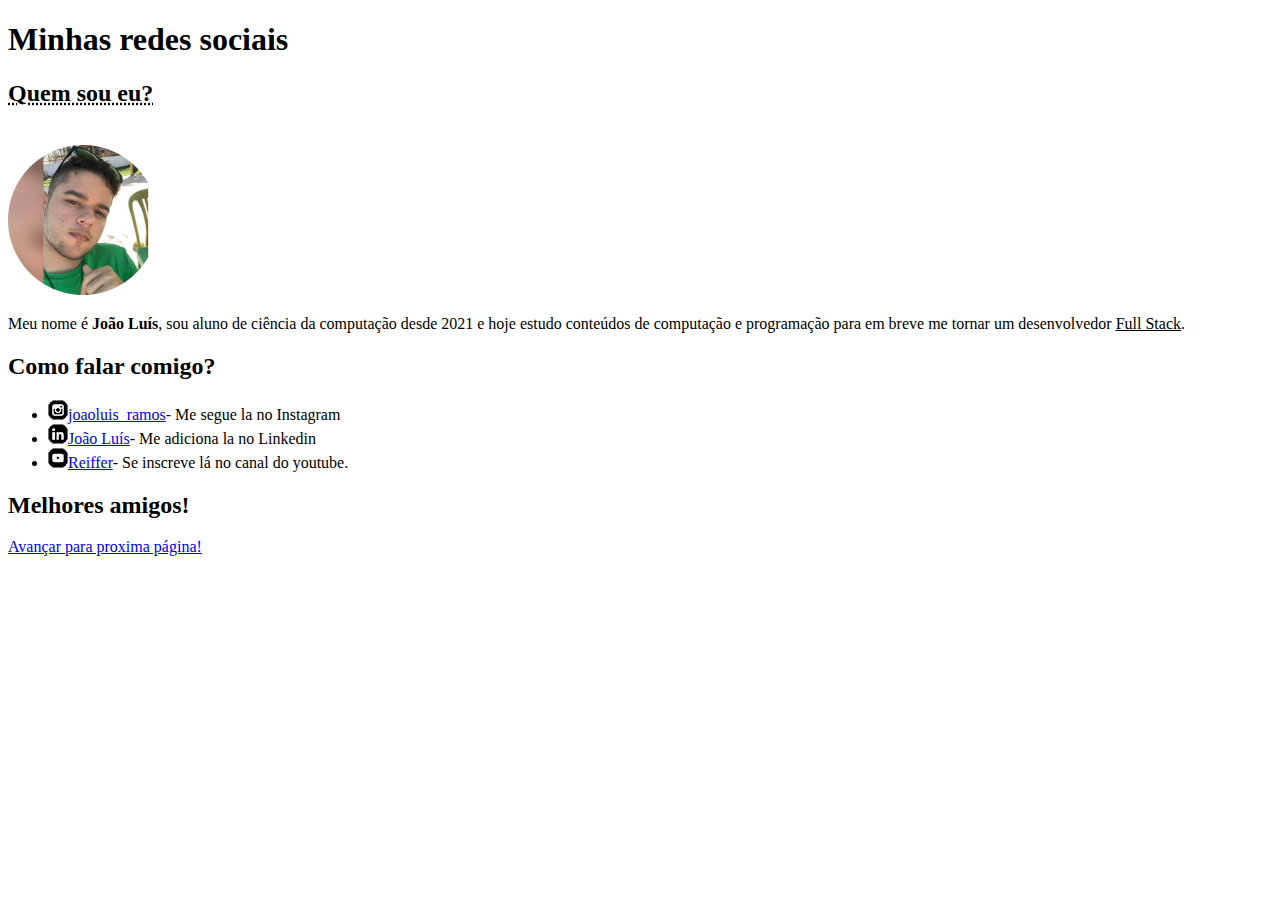
<file: Sobre mim/index.html>
<!DOCTYPE html>
<html lang="pt-br">
<head>
    <meta charset="UTF-8">
    <meta http-equiv="X-UA-Compatible" content="IE=edge">
    <meta name="viewport" content="width=device-width, initial-scale=1.0">
    <link rel="shortcut icon" href="favicon.ico" type="image/x-icon">
    <title>Social</title>
</head>
<body>
    <h1>Minhas redes sociais</h1>
    <h2><abbr title="João Luís Ramos Ferreira Filho">Quem sou eu?</abbr></h2>
    <br>
    <img src="fotos/minha foto atual.png" alt="Foto minha">
    <p>Meu nome é <strong>João Luís</strong>, sou aluno de ciência da computação desde 2021 e hoje estudo conteúdos de computação e programação para em breve me tornar um
    desenvolvedor <ins>Full Stack</ins>.</p>
    <h2>Como falar comigo?</h2>
    <ul>
        <li><img src="fotos/icone-instagram.png" alt="icone do instagram"><a href="https://www.instagram.com/joaoluis_ramos/" target="_blank" rel="external">joaoluis_ramos</a>- Me segue la no Instagram</li>
        <li><img src="fotos/icone-linkedin.png" alt="icone do linkedin"><a href="https://www.linkedin.com/in/jo%C3%A3o-lu%C3%ADs-427486208/" target="_blank" rel="external">João Luís</a>- Me adiciona la no Linkedin</li>
        <li><img src="fotos/icone-youtube.png" alt="icone do youtube"><a href="https://www.youtube.com/channel/UCNwKynqR5cigxlsWLV_K1Tw" target="_blank" rel="external">Reiffer</a>- Se inscreve lá no canal do youtube.</li>
    </ul>
    <h2>Melhores amigos!</h2>
    <p><a href="fotos/amigos.html">Avançar para proxima página!</a></p>
</body>
</html>
</file>
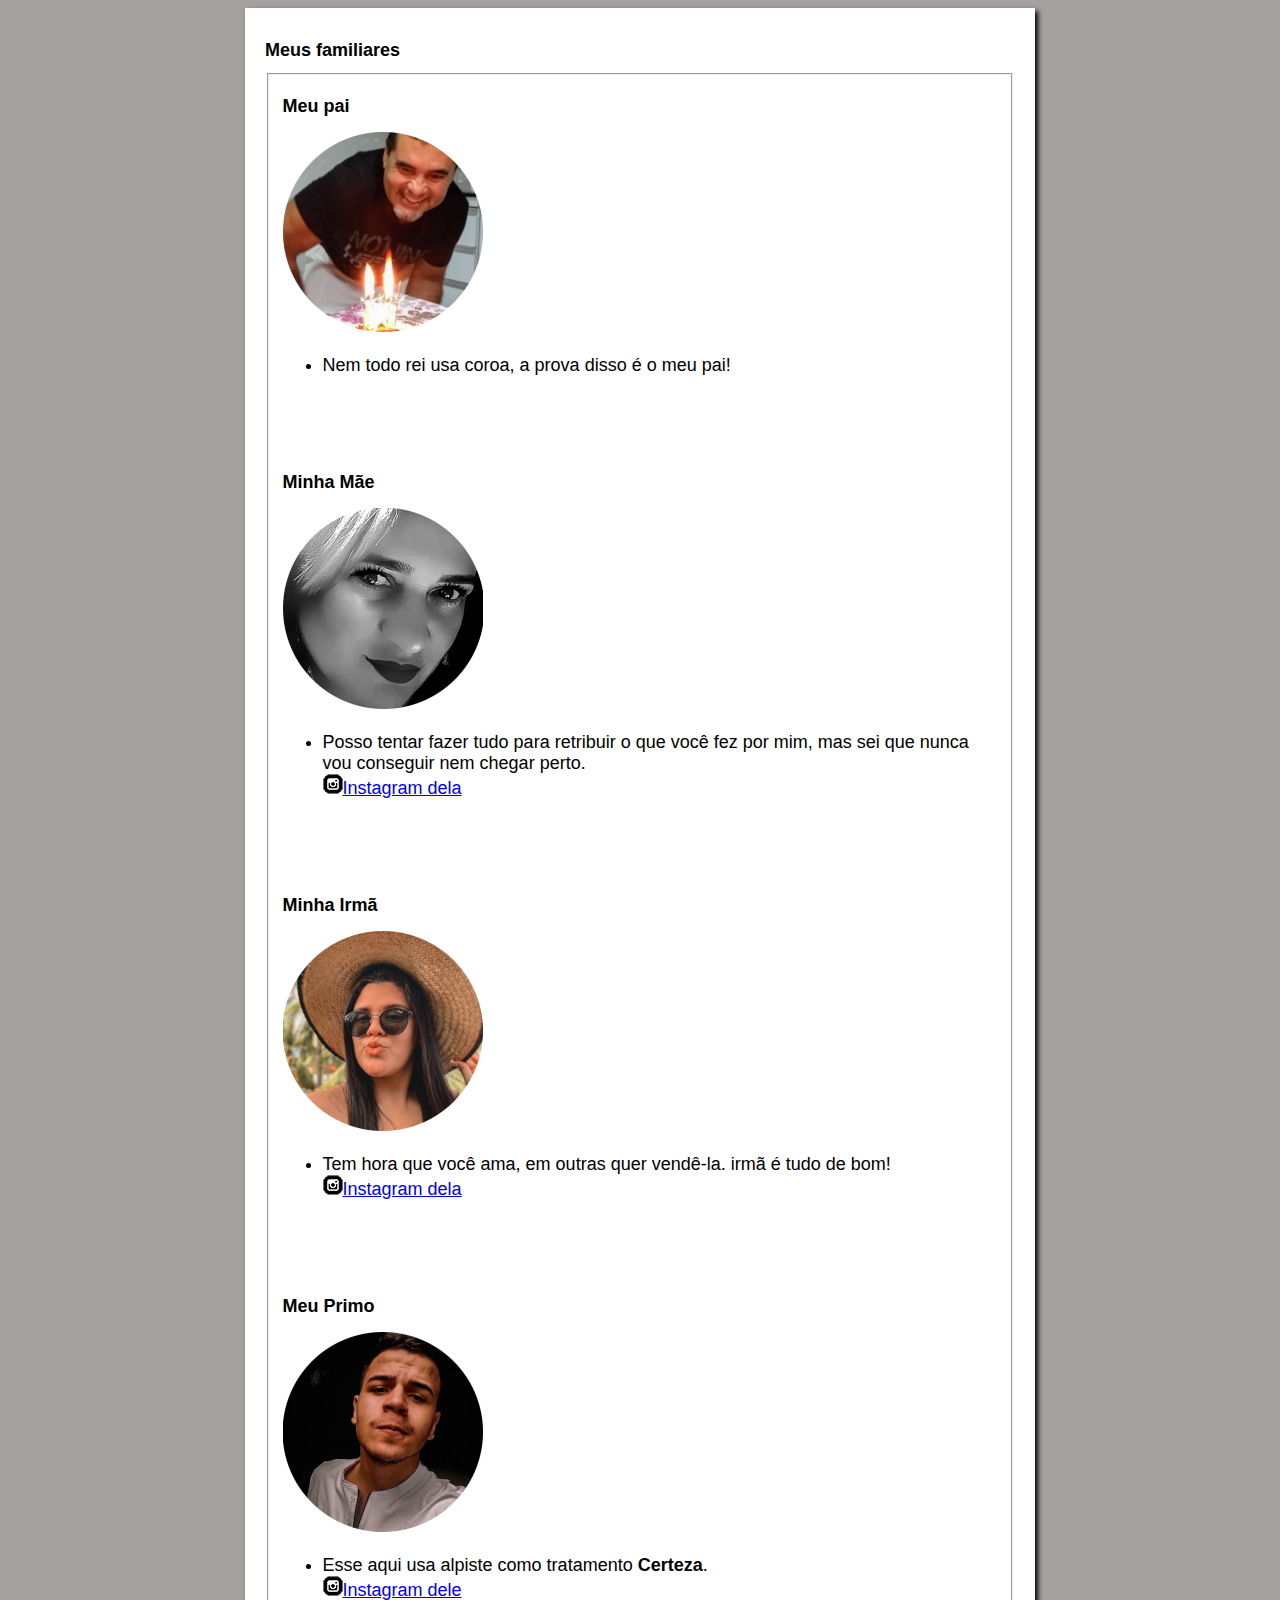
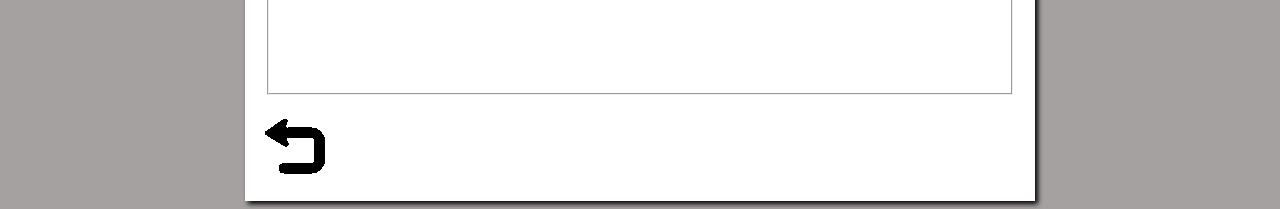
<file: Sobre mim/familiares.html>
<!DOCTYPE html>
<html lang="pt-br">
<head>
    <meta charset="UTF-8">
    <meta http-equiv="X-UA-Compatible" content="IE=edge">
    <meta name="viewport" content="width=device-width, initial-scale=1.0">
    <link rel="shortcut icon" href="favicon.ico" type="image/x-icon">
    <link rel="stylesheet" href="estilo/style.css">
    <title>Familiares</title>
</head>
<body>
    <main>
        <h1 class="titulo">Meus familiares</h1>
        <fieldset>
            <div class="fam">
                <h2>Meu pai</h2>
                <img class="f1" src="fotos/painho2.png" alt="foto de painho">
                <ul>
                    <li>
                        <p>Nem todo rei usa coroa, a prova disso é o meu pai!</p>
                    </li>
                </ul>
                <br>
                <br>
                <br>
            </div>
            <div class="fam">
                <h2>Minha Mãe</h2>
                <img class="f1" src="fotos/mainha2.png" alt="foto de mainha">
                <ul>
                    <li>Posso tentar fazer tudo para retribuir o que você fez por mim, mas sei que nunca vou conseguir nem chegar perto.</li>
                    <div class="insta3"><img src="fotos/icone-instagram.png" alt="icone instagram"><a class="insta2" href="https://www.instagram.com/maria_veronicaa3/" target="_blank" rel="external">Instagram dela</a></div>
                </ul>
                <br>
                <br>
                <br>
            </div>
            <div class="fam">
                <h2>Minha Irmã</h2>
                <img class="f1" src="fotos/ju2.png" alt="foto de ju">
                <ul>
                    <li>Tem hora que você ama, em outras quer vendê-la. irmã é tudo de bom!</li>
                    <div class="insta3"><img src="fotos/icone-instagram.png" alt="icone instagram"><a class="insta2" href="https://www.instagram.com/juu.allyne/" target="_blank" rel="external">Instagram dela</a></div>
                </ul>
                <br>
                <br>
                <br>
            </div>
            
                <div class="fam">
                    <h2>Meu Primo</h2>
                    <img class="f1" src="fotos/roberto2.png" alt="foto de roberto">
                    <ul>
                        <li>Esse aqui usa alpiste como tratamento <Strong>Certeza</Strong>.</li>
                        <div class="insta3"><img src="fotos/icone-instagram.png" alt="icone instagram"><a class="insta2" href="https://www.instagram.com/betinhofonsek/" target="_blank" rel="external">Instagram dele</a></div>
                    </ul>
                    <br>
                    <br>
                    <br>
                </div>
            </fieldset>
            <br>
        <a href="index.html"><img src="fotos/voltar2.png" alt="voltar"></a>
    </main>
</body>
</html>
</file>
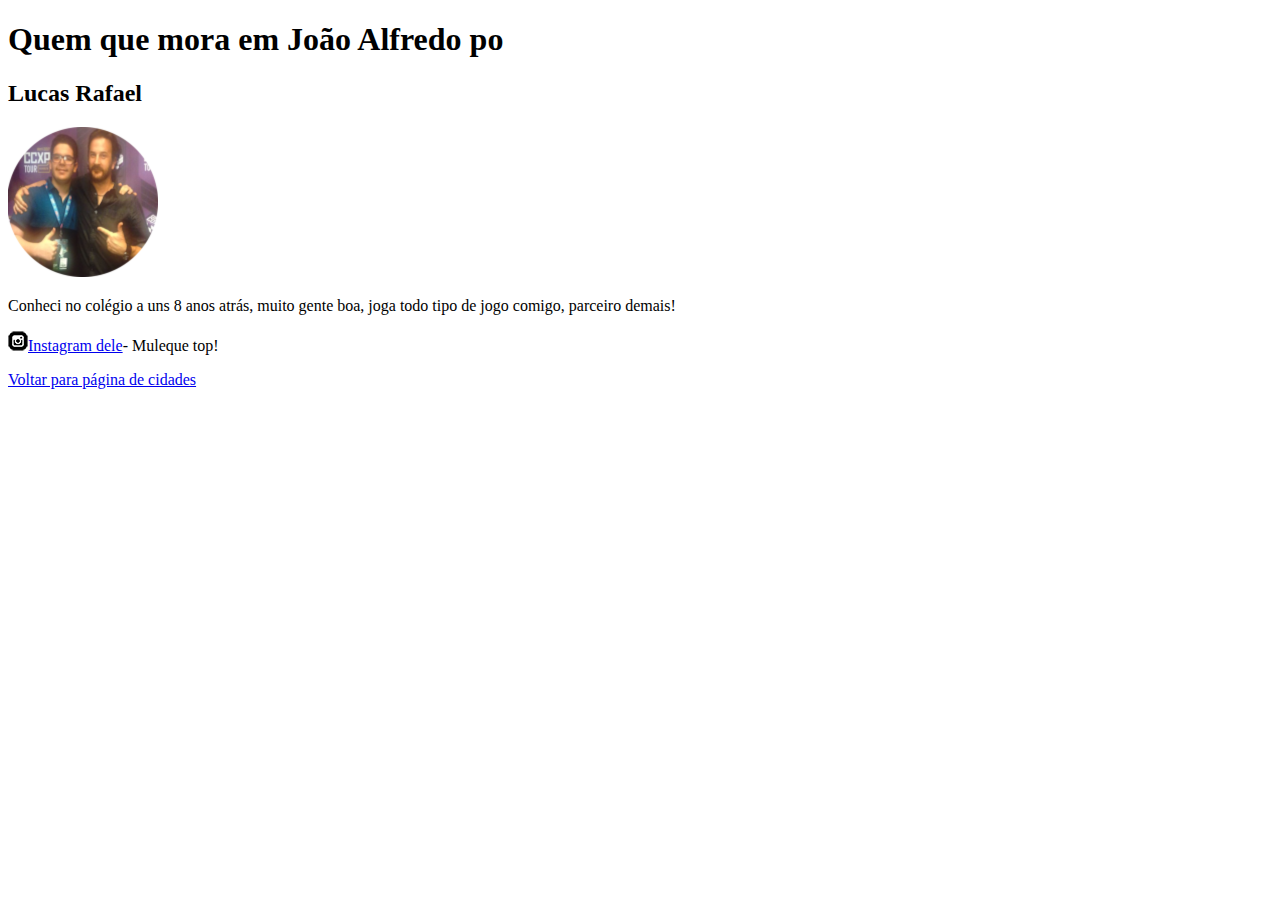
<file: Sobre mim/fdm.html>
<!DOCTYPE html>
<html lang="pt-br">
<head>
    <meta charset="UTF-8">
    <meta http-equiv="X-UA-Compatible" content="IE=edge">
    <meta name="viewport" content="width=device-width, initial-scale=1.0">
    <link rel="shortcut icon" href="favicon.ico" type="image/x-icon">
    <title>Fim do Mundo!!!</title>
</head>
<body>
    <h1>Quem que mora em João Alfredo po</h1>
    <h2>Lucas Rafael</h2>
    <img src="fotos/lucas atual.png" alt="Foto de lucas">
    <br>
    <p>Conheci no colégio a uns 8 anos atrás, muito gente boa, joga todo tipo de jogo comigo, parceiro demais!</p>
    <p><img src="fotos/icone-instagram.png" alt="icone instagram"><a href="https://www.instagram.com/lucasrafael101/" target="_blank" rel="external">Instagram dele</a>- Muleque top!</p>
    <p><a href="fotos/amigos.html">Voltar para página de cidades</a></p>
</body>
</html>
</file>
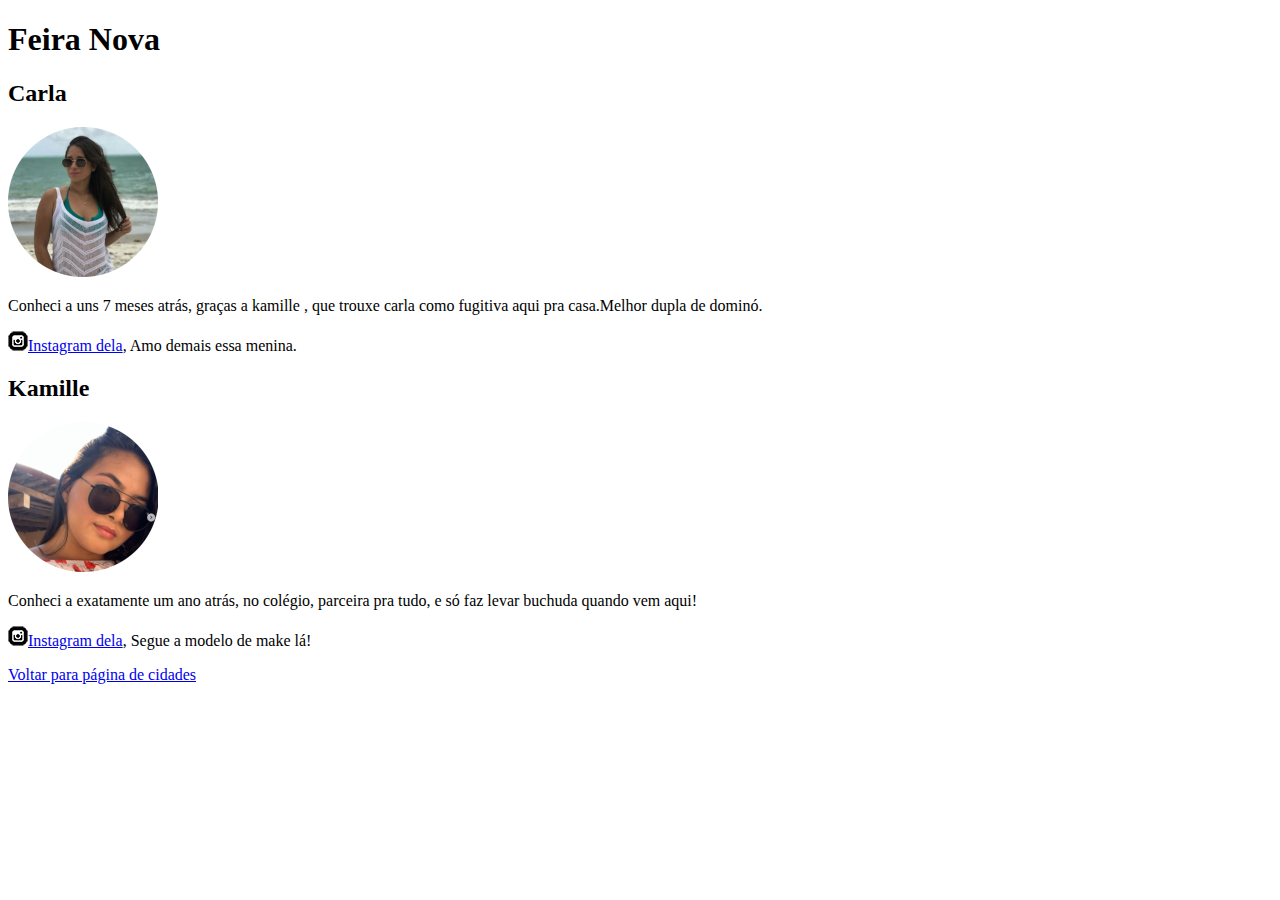
<file: Sobre mim/fn.html>
<!DOCTYPE html>
<html lang="pt-br">
<head>
    <meta charset="UTF-8">
    <meta http-equiv="X-UA-Compatible" content="IE=edge">
    <meta name="viewport" content="width=device-width, initial-scale=1.0">
    <link rel="shortcut icon" href="favicon.ico" type="image/x-icon">
    <title>Feira Nova</title>
</head>
<body>
    <h1>Feira Nova</h1>
    <h2>Carla</h2>
    <img src="fotos/foto de carla atual.png" alt="foto de carla">
    <br>
    <p>Conheci a uns 7 meses atrás, graças a kamille , que trouxe carla como fugitiva aqui pra casa.Melhor dupla de dominó.</p>
    <p><img src="fotos/icone-instagram.png" alt="icone instagram"><a href="https://www.instagram.com/c.blucena/" target="_blank" rel="external">Instagram dela</a>, Amo demais essa menina.</p>
    <h2>Kamille</h2>
    <img src="fotos/foto de kamille atual.png" alt="foto de kamille">
    <br>
    <p>Conheci a exatamente um ano atrás, no colégio, parceira pra tudo, e só faz levar buchuda quando vem aqui!</p>
    <p><img src="fotos/icone-instagram.png" alt="icone instagram"><a href="https://www.instagram.com/kamisv_as/" target="_blank" rel="external">Instagram dela</a>, Segue a modelo de make lá!</p>
    <p><a href="fotos/amigos.html">Voltar para página de cidades</a></p>
</body>
</html>
</file>
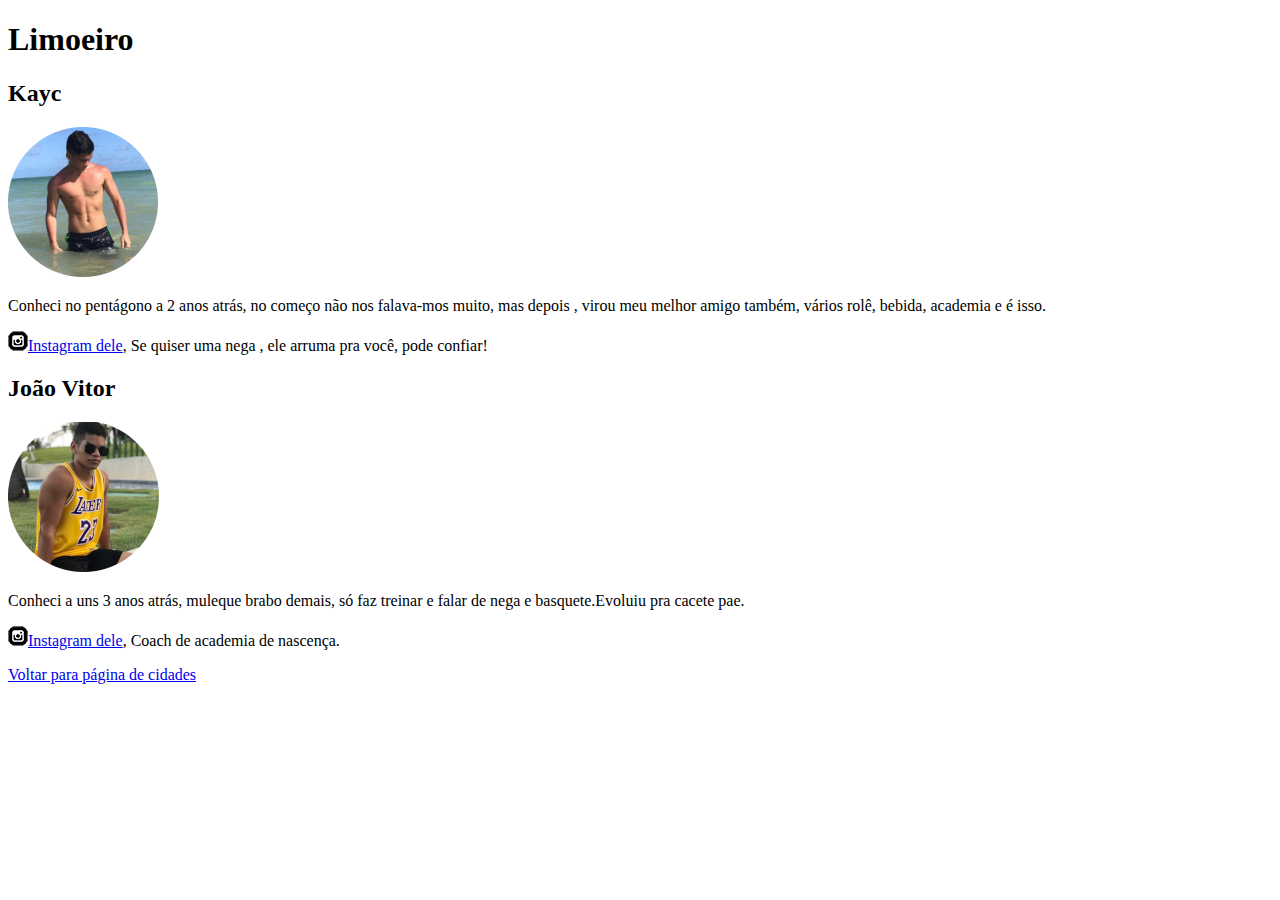
<file: Sobre mim/limo.html>
<!DOCTYPE html>
<html lang="pt-br">
<head>
    <meta charset="UTF-8">
    <meta http-equiv="X-UA-Compatible" content="IE=edge">
    <meta name="viewport" content="width=device-width, initial-scale=1.0">
    <link rel="shortcut icon" href="favicon.ico" type="image/x-icon">
    <title>Limoeiro</title>
</head>
<body>
    <h1>Limoeiro</h1>
    <h2>Kayc</h2>
    <img src="fotos/kayc atual.png" alt="foto de kayc">
    <br>
    <p>Conheci no pentágono a 2 anos atrás, no começo não nos falava-mos muito, mas depois , virou meu melhor amigo também, vários rolê, bebida, academia e é isso.</p>
    <p><img src="fotos/icone-instagram.png" alt="icone instagram"><a href="https://www.instagram.com/kayc_neves_/" target="_blank" rel="external">Instagram dele</a>, Se quiser uma nega , ele arruma pra você, pode confiar!</p>
    <h2>João Vitor</h2>
    <img src="fotos/joao vitor atual.png" alt="foto de joão vitor">
    <p>Conheci a uns 3 anos atrás, muleque brabo demais, só faz treinar e falar de nega e basquete.Evoluiu pra cacete pae.</p>
    <p><img src="fotos/icone-instagram.png" alt="icone instagram"><a href="https://www.instagram.com/j_victor338/" target="_blank" rel="external">Instagram dele</a>, Coach de academia de nascença.</p>
    <p><a href="fotos/amigos.html">Voltar para página de cidades</a></p>
</body>
</html>
</file>
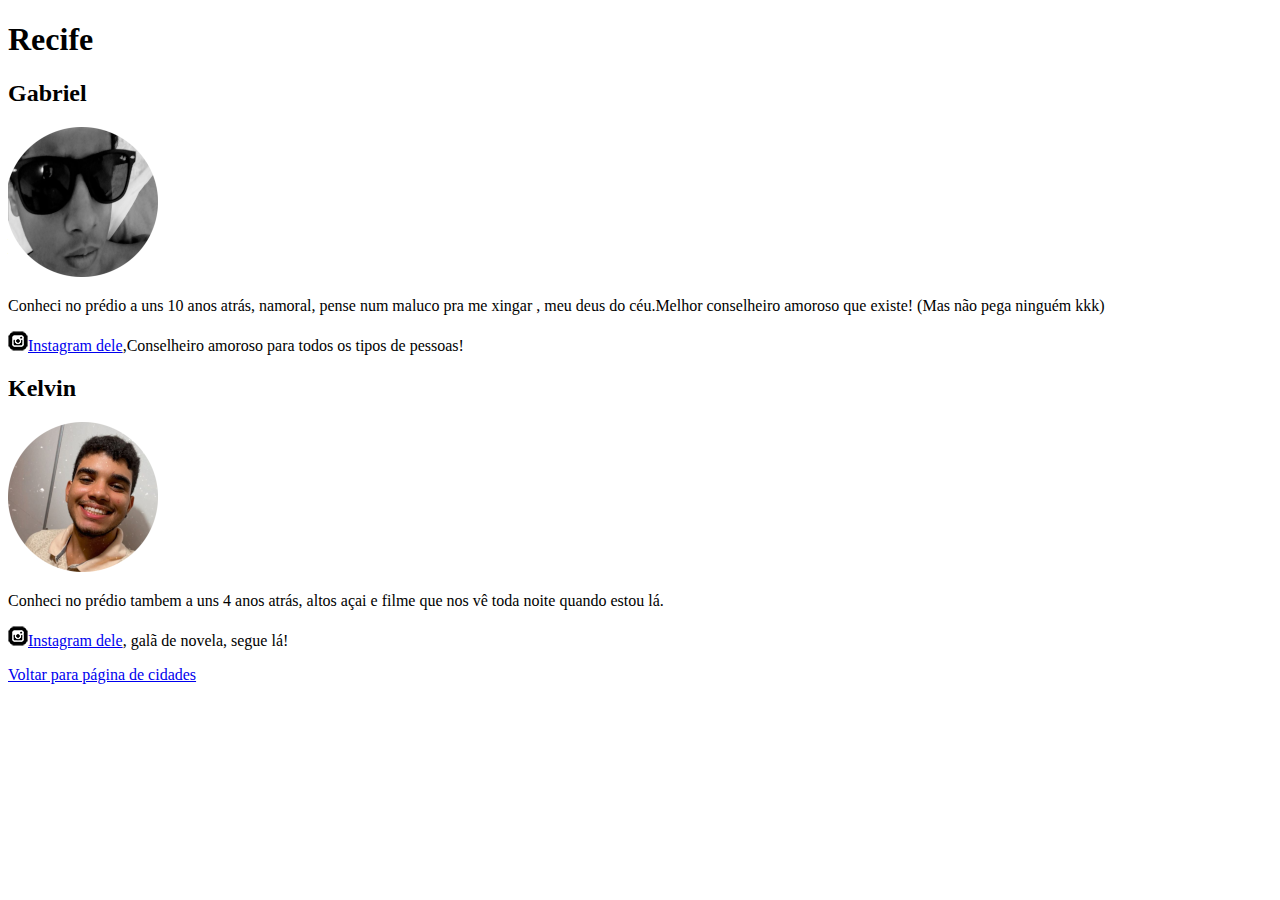
<file: Sobre mim/rec.html>
<!DOCTYPE html>
<html lang="pt-br">
<head>
    <meta charset="UTF-8">
    <meta http-equiv="X-UA-Compatible" content="IE=edge">
    <meta name="viewport" content="width=device-width, initial-scale=1.0">
    <link rel="shortcut icon" href="favicon.ico" type="image/x-icon">
    <title>Recife</title>
</head>
<body>
    <h1>Recife</h1>
    <h2>Gabriel</h2>
    <img src="fotos/biel atual.png" alt="foto de biel">
    <br>
    <p>Conheci no prédio a uns 10 anos atrás, namoral, pense num maluco pra me xingar , meu deus do céu.Melhor conselheiro amoroso que existe! (Mas não pega ninguém kkk)</p>
    <p><img src="fotos/icone-instagram.png" alt="icone instagram"><a href="https://www.instagram.com/_ghpereira/" target="_blank" rel="external">Instagram dele</a>,Conselheiro amoroso para todos os tipos de pessoas!</p>
    <h2>Kelvin</h2>
    <img src="fotos/kelvin atual.png" alt="foto de kelvin">
    <br>
    <p>Conheci no prédio tambem a uns 4 anos atrás, altos açai e filme que nos vê toda noite quando estou lá.</p>
    <p><img src="fotos/icone-instagram.png" alt="icone instagram"><a href="https://www.instagram.com/kelvin_ferreiraa_/" target="_blank" rel="external">Instagram dele</a>, galã de novela, segue lá!</p>
    <p><a href="fotos/amigos.html">Voltar para página de cidades</a></p>
</body>
</html>
</file>
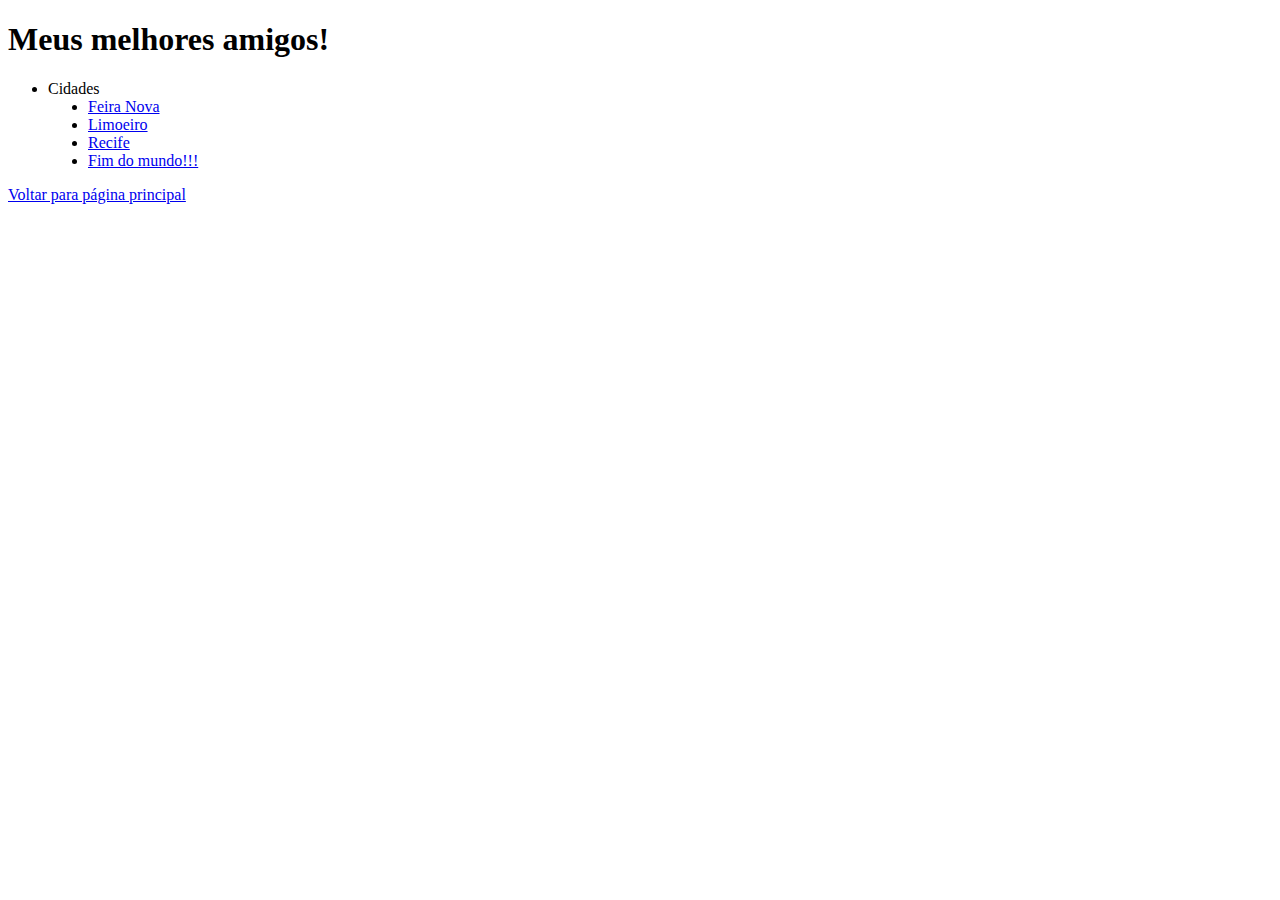
<file: Sobre mim/fotos/amigos.html>
<!DOCTYPE html>
<html lang="pt-br">
<head>
    <meta charset="UTF-8">
    <meta http-equiv="X-UA-Compatible" content="IE=edge">
    <meta name="viewport" content="width=device-width, initial-scale=1.0">
    <link rel="shortcut icon" href="favicon.ico" type="image/x-icon">
    <title>Melhores amigos!</title>
</head>
<body>
    <h1>Meus melhores amigos!</h1>
    <ul>
        <li>Cidades</li>
            <ul type="disc">
                <li><a href="../fn.html">Feira Nova</a></li>
                <li><a href="../limo.html">Limoeiro</a></li>
                <li><a href="../rec.html">Recife</a></li>
                <li><a href="../fdm.html">Fim do mundo!!!</a></li>
            </ul>
    </ul>
    <p><a href="../index.html">Voltar para página principal</a></p>
</body>
</html>
</file>
<file: Sobre mim/estilo/style.css>
*{
font-family: Arial, Helvetica, sans-serif;
font-size: 18px;

}

header{
    background-color: white;
    width: 300px;
    padding: 10px;
    margin: auto;
    box-shadow: 3px 3px 5px black;
    margin-bottom: 30px;
    text-align: center;

}

main{
    width: 750px;
    padding: 20px;
    background-color: white;
    box-shadow: 3px 3px 5px black;
    margin: auto;

}
body{

    background-color: rgb(165, 161, 161);
}

.contatos{
    padding: 30px;
    width: 750px;
    background-color: white;
    box-shadow: 3px 3px 5px black;
    margin: auto;
}

.mim{
    display: flex;
    flex-direction: row;
    margin: auto;
}
.ma{
    background-color: white;
    padding: 30px;
    box-shadow: 3px 3px 5px black;
    margin: auto;
    width: 1700px;
    margin-top: 30px;
    text-align: center;
}
</file>
